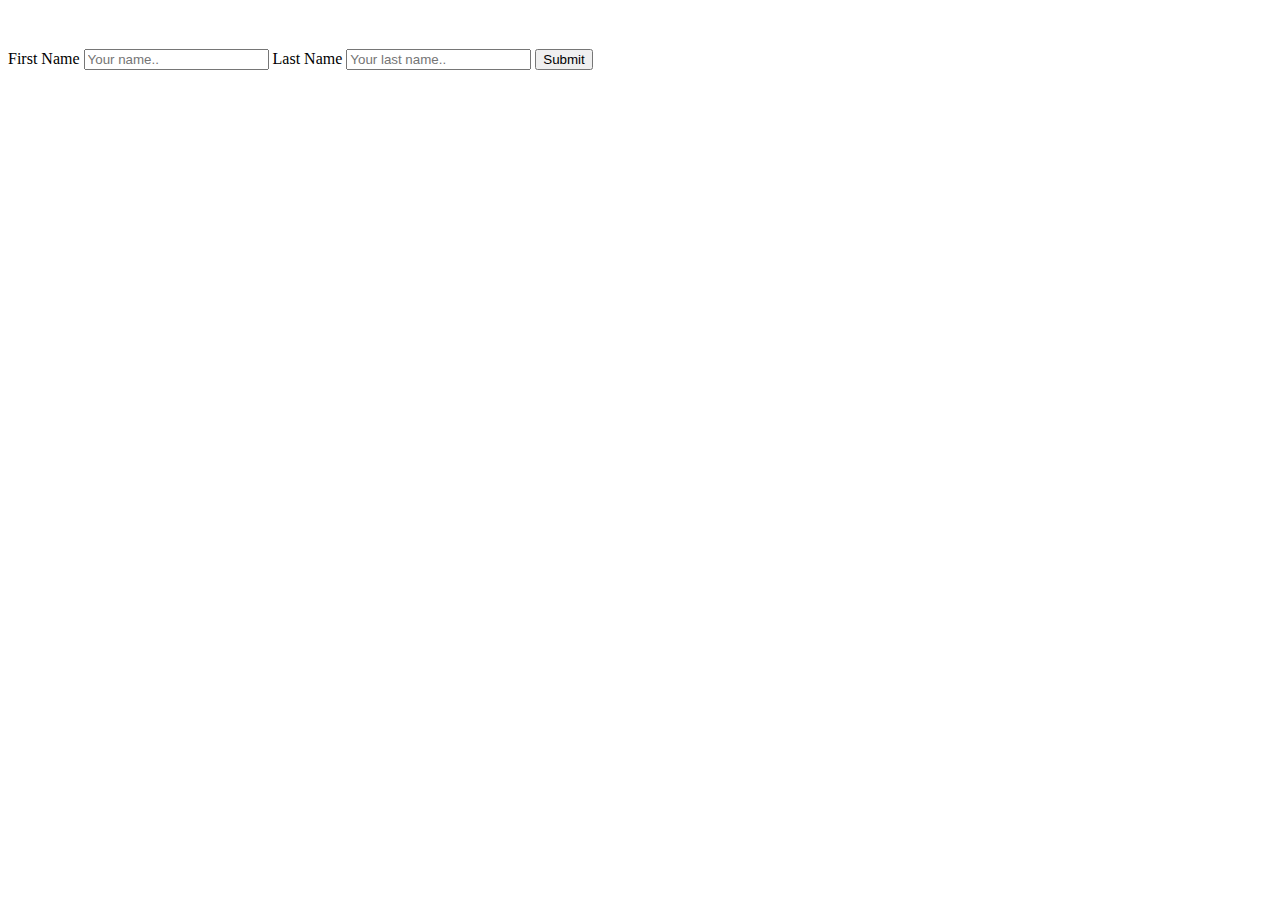
<file: HatApp/ClientApp/src/app/create-user/create-user.component.html>
<h3 style="color: #fff;">Create Profile</h3>

<style>  
    </style>
    <body >  
    <div>
      <form action="/action_page.php">
        <label for="fname">First Name</label>
        <input type="text" id="fname" name="firstname" placeholder="Your name..">
    
        <label for="lname">Last Name</label>
        <input type="text" id="lname" name="lastname" placeholder="Your last name..">
      
        <input type="submit" value="Submit">
      </form>
    </div>   
    </body>
</file>
